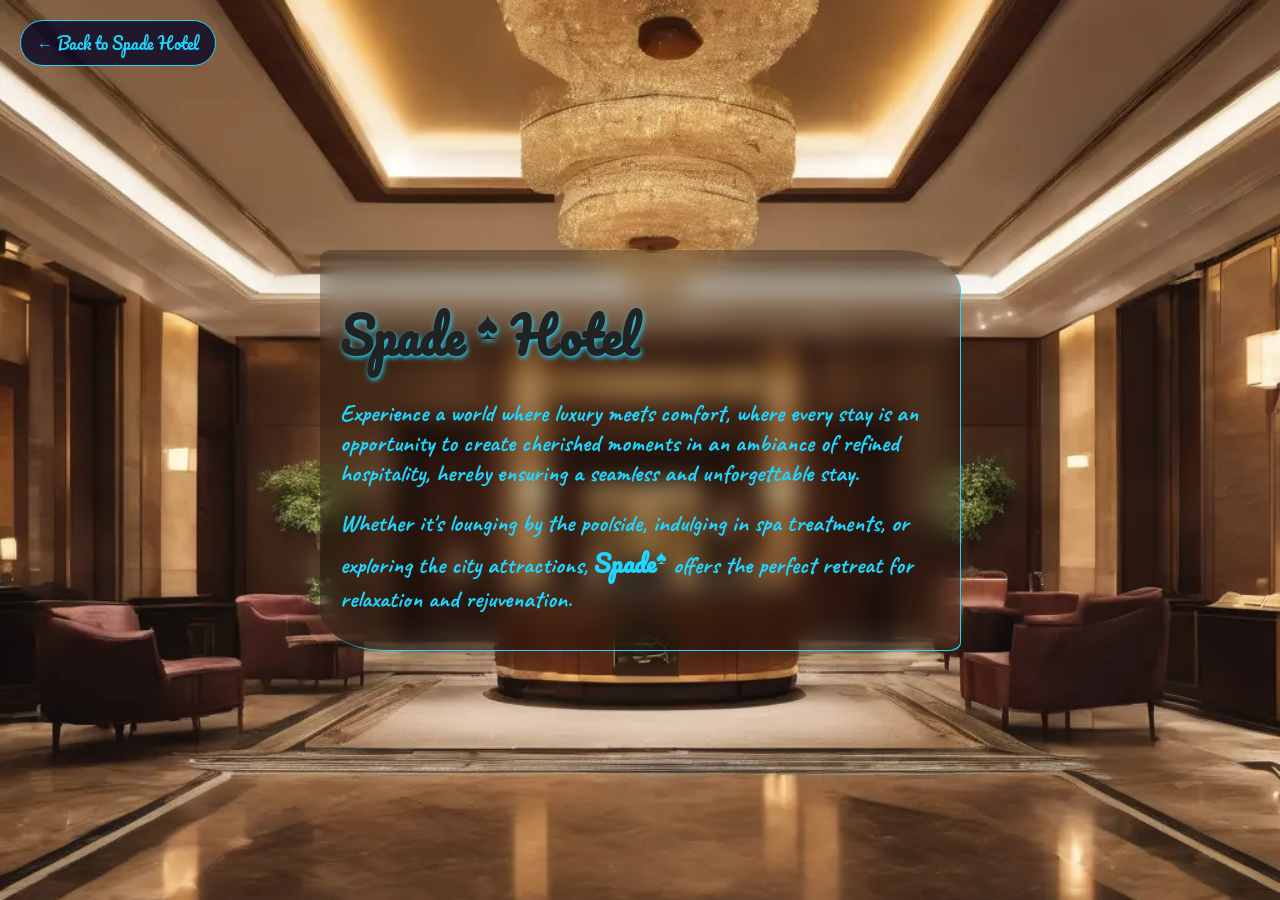
<file: about.html>
<!DOCTYPE html>
<html lang="en">
<head>
    <meta charset="UTF-8">
    <meta name="viewport" content="width=device-width, initial-scale=1.0">
    <meta name="description" content="About Spade Hotel, Ibadan - luxury, comfort and refined hospitality.">
    <title>About our Hotel</title>
    <link rel="stylesheet" href="css/about.css">

    <!-- Fonts: Pacifico and Caveat -->
    <link rel="preconnect" href="https://fonts.googleapis.com">
    <link rel="preconnect" href="https://fonts.gstatic.com" crossorigin>
    <link href="https://fonts.googleapis.com/css2?family=Caveat&family=Pacifico&display=swap" rel="stylesheet">

    <!-- Icons for the browser tab and phone home screen -->
    <link rel="apple-touch-icon" sizes="180x180" href="assets/favicon/apple-touch-icon.png">
    <link rel="icon" type="image/png" sizes="32x32" href="assets/favicon/favicon-32x32.png">
    <link rel="icon" type="image/png" sizes="16x16" href="assets/favicon/favicon-16x16.png">
    <link rel="manifest" href="assets/favicon/site.webmanifest">
    <link rel="shortcut icon" href="assets/favicon/favicon.ico" type="image/x-icon">
</head>
<body>
    <a class="backHome" href="index.html">&larr; Back to Spade Hotel</a>

    <main class="aboutPage">
        <div id="about">
            <h1>Spade <sup>&spades;</sup> Hotel</h1>
            <p>Experience a world where luxury meets comfort, where every stay is an opportunity to create cherished moments in an ambiance of refined hospitality, hereby ensuring a seamless and unforgettable stay.</p>
            <p>Whether it's lounging by the poolside, indulging in spa treatments, or exploring the city attractions, <b class="brandName">Spade<sup>&spades;</sup></b> offers the perfect retreat for relaxation and rejuvenation.</p>
        </div>
    </main>
</body>
</html>
</file>
<file: css/about.css>
/* =====================================================================
   about.css - styles for the About page (about.html)
   Same design as before. On tablets and phones the two boxes stack
   under each other instead of sitting side by side.
   ===================================================================== */

*{
    padding: 0;
    margin: 0;
    box-sizing: border-box;
}
html{
    overflow-x: hidden;
}
body{
    min-height: 100vh;
    background-color: #222;
    background-image: url(../assets/images/hero/reception-about.webp);
    background-size: cover;
    background-position: center;
    background-repeat: no-repeat;
    overflow-x: hidden;
}

/* the link back to the home page */
.backHome{
    position: absolute;
    top: 20px;
    left: 20px;
    z-index: 5;
    padding: 8px 16px;
    border: 1px solid #1ed6fe;
    border-radius: 30px;
    background-color: rgba(2, 0, 36, 0.75);
    color: #1ed6fe;
    font-family: 'Pacifico', cursive;
    text-decoration: none;
    transition: all .5s;
}
.backHome:hover{
    background-color: #1ed6fe;
    color: rgb(2, 0, 36);
}

.aboutPage{
    position: relative;
    height: 100vh;
    display: flex;
    align-items: center;
    justify-content: center;
}
#about{
    position: relative;
    width: 50%;
    max-width: 100%;
    min-height: 400px;
    padding: 20px;
    display: grid;
    align-content: center;
    row-gap: 20px;
    color: #1ed6fe;
    border-radius: 2% 10%;
    box-shadow: 1px 1px 0.5px #1ed6fe;
    background: #00000041;
    backdrop-filter: blur(12px);
    -webkit-backdrop-filter: blur(12px);
    animation: 1s text ease;
}
#about h1{
    font-family: 'Pacifico', cursive;
    font-size: 3rem;
    font-weight: bolder;
    color: #222;
    text-shadow: 1px 2px 5px #1ed6fe;
}
#about p{
    font-family: 'Caveat', cursive;
    font-weight: bolder;
    font-size: 1.5rem;
}
.brandName{
    font-family: 'Pacifico', cursive;
}
/* the text box drops in and spins once */
@keyframes text{
    from{
        transform: translateY(-120%) rotate(0deg);
    }
    to{
        transform: translateY(0%) rotate(360deg);
    }
}

/* ----- Tablets and phones: stack the two boxes ----- */
@media all and (max-width: 768px) {
    .aboutPage{
        height: fit-content;
        width: 100%;
        position: absolute;
        top: 12%;
        padding: 20px;
        align-items: flex-start;
    }
    #about{
        min-width: 80%;
        max-width: 100%;
    }
    #about h1{
        font-size: 32px;
    }
    #about p{
        font-size: 21px;
    }
}

/* people who asked their device for less motion get no animations */
@media (prefers-reduced-motion: reduce) {
    *{
        animation: none !important;
        transition: none !important;
    }
}
</file>
